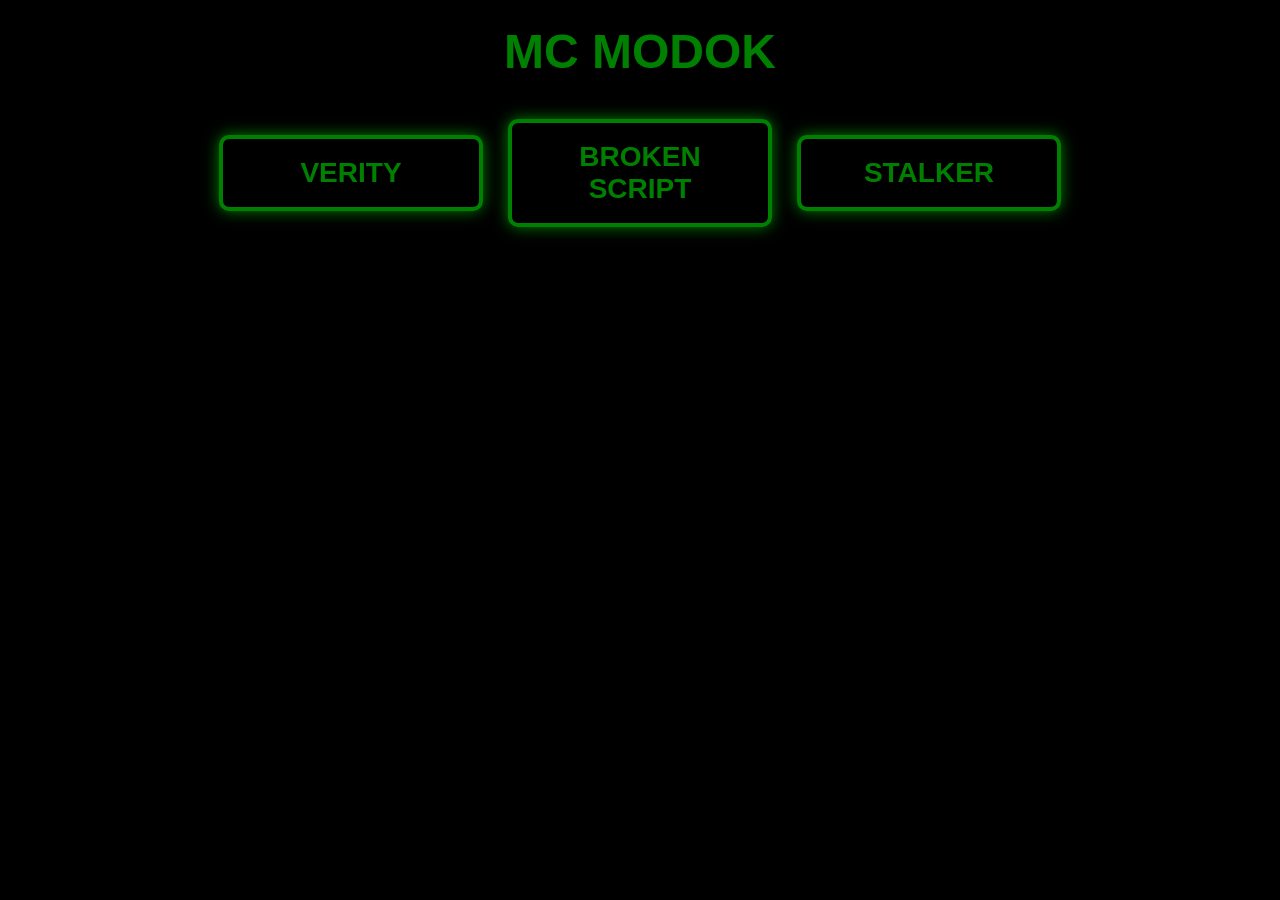
<file: index.html>
<!DOCTYPE html>
<html lang="en">
<head>
    <meta charset="UTF-8">
    <meta name="viewport" content="width=device-width, initial-scale=1.0">
    <link rel="stylesheet" href="style.css">
    <title>MC MODOK</title>
</head>
<body>
    <h1>MC MODOK</h1>

    <div id="buttons">

    <a id="verityBtn" href="verity.html">
    VERITY
    </a>

    <a id="brokenBtn" href="tbr.html">
    BROKEN SCRIPT
    </a>

    <a id="stalkerBtn" href="stalk.html">
    STALKER
    </a>

    </div>

</body>
</html>
</file>
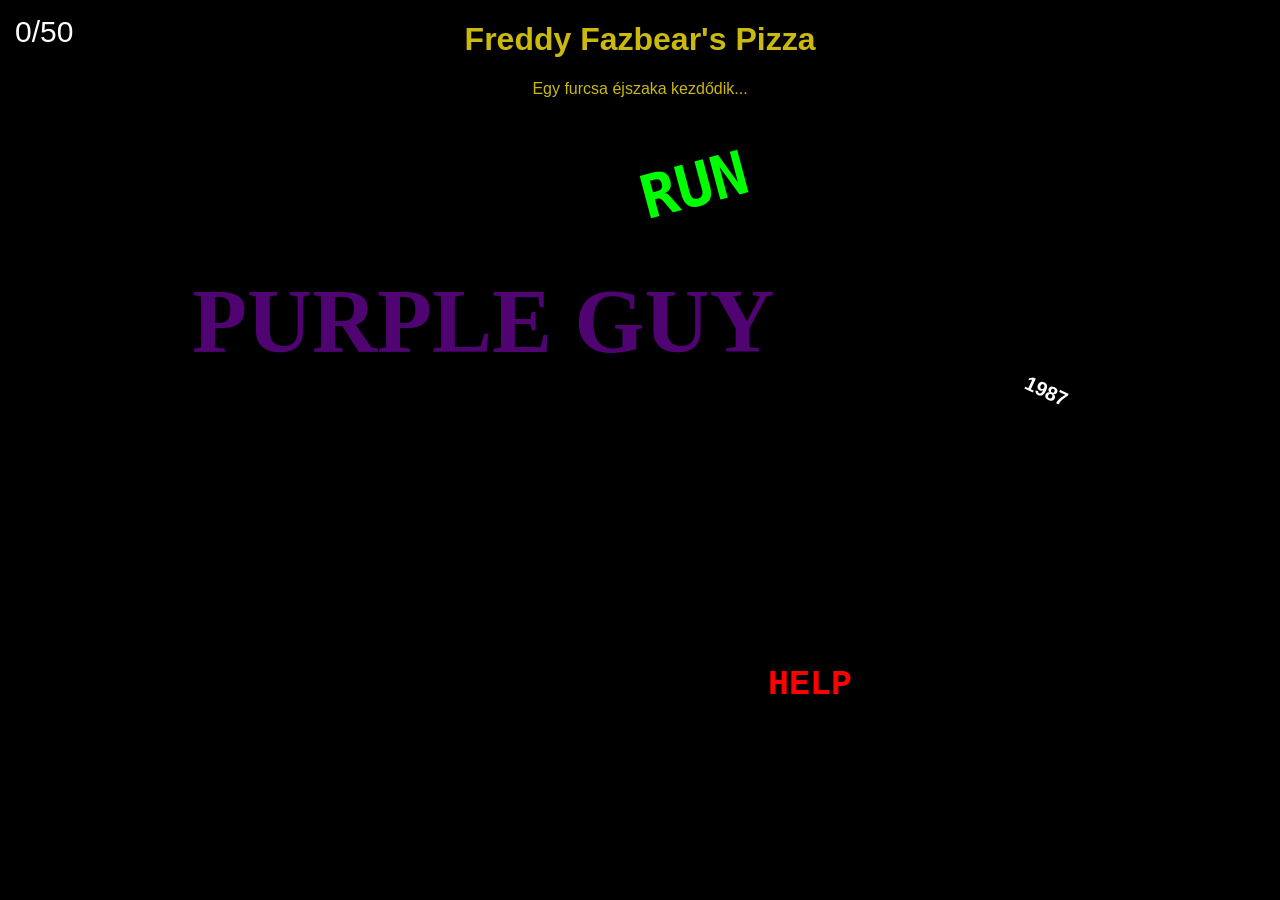
<file: fnaf.html>
<!DOCTYPE html>
<html lang="hu">

<head>

<meta charset="UTF-8">
<meta name="viewport" content="width=device-width, initial-scale=1.0">

<link rel="stylesheet" href="fnaf.css">

<title>FNAF</title>

<style>

body {
    background: black;
    color: white;
    text-align: center;
    font-family: Arial;
}


/* IT'S ME szöveg */

#itsme {

    display: none;
    position: fixed;
    inset: 0;

    background: black;
    color: white;

    font-size: 80px;
    font-weight: bold;

    justify-content: center;
    align-items: center;

    cursor: pointer;

}



/* Golden Freddy jumpscare */

#golden {

    display: none;

    position: fixed;
    inset: 0;

}


#golden img {

    width: 100%;
    height: 100%;

    object-fit: cover;

}

</style>

</head>


<body>

<div id="counter">0/50</div>

<h1 class="gold">Freddy Fazbear's Pizza</h1>

<p class="gold">
Egy furcsa éjszaka kezdődik...
</p>


<div class="glitch-text">

    <p class="text1" id="purpleGuy">PURPLE GUY</p>

    <p class="text2">HELP</p>

    <p class="text3">1987</p>

    <p class="text4">RUN</p>

</div>



<div id="itsme">

    IT'S ME

</div>



<div id="golden">

<img id="goldenImage" src="Gf2.jpg">

</div>



<audio id="jumpscareSound">

<source src="GOLDEN-JUPMSCARE.ogg" type="audio/mpeg">

</audio>


<div id="spring">

    <img src="spring.jpg">

</div>

<script>


const itsme = document.getElementById("itsme");
const golden = document.getElementById("golden");
const sound = document.getElementById("jumpscareSound");

const counter = document.getElementById("counter");
const purpleGuy = document.getElementById("purpleGuy");
const spring = document.getElementById("spring");




let clicks = 0;
let textSize = 20;


// 1 perc után megjelenik

setTimeout(()=>{


    itsme.style.display = "block";


    let startX = Math.random() * 80;
    let startY = Math.random() * 80;


    itsme.style.left = startX + "%";
    itsme.style.top = startY + "%";


    itsme.classList.add("shake");



    // lassan középre megy és nő

    setTimeout(()=>{


        itsme.style.left = "50%";
        itsme.style.top = "50%";

        itsme.style.transform = "translate(-50%, -50%)";

        itsme.style.fontSize = "120px";


    },500);



},60000);





// kattintások

itsme.addEventListener("click", ()=>{


clicks++;

counter.innerHTML = clicks + "/50";

// 45-től villogni kezd
if(clicks === 45){

    counter.classList.add("flash");

}



// első 20 kattintásig nő

if(clicks <= 20){

    textSize += 5;

    itsme.style.fontSize = textSize + "px";

}



// 49-nél megáll

if(clicks === 49){

    itsme.classList.remove("shake");

}




if(clicks === 50){

    counter.innerHTML = "50/50";
    counter.style.color = "red";

    counter.classList.remove("flash");
    counter.classList.add("flashFast");

}

// 51. kattintás
if(clicks === 51){

    counter.innerHTML = "YOU ARE DEAD";
}

if(clicks === 52){

    // Eltűnik a számláló
    counter.style.display = "none";

    itsme.style.display = "none";

    golden.style.display = "block";

    sound.currentTime = 0;
    sound.play();

    setTimeout(()=>{

        window.location.replace("tbr.html");

    },10000);

}


}


);

purpleGuy.addEventListener("click", ()=>{

    spring.style.display = "block";

    setTimeout(()=>{

        window.location.replace("tbr.html");

    },10000);


});

</script>


</body>

</html>
</file>
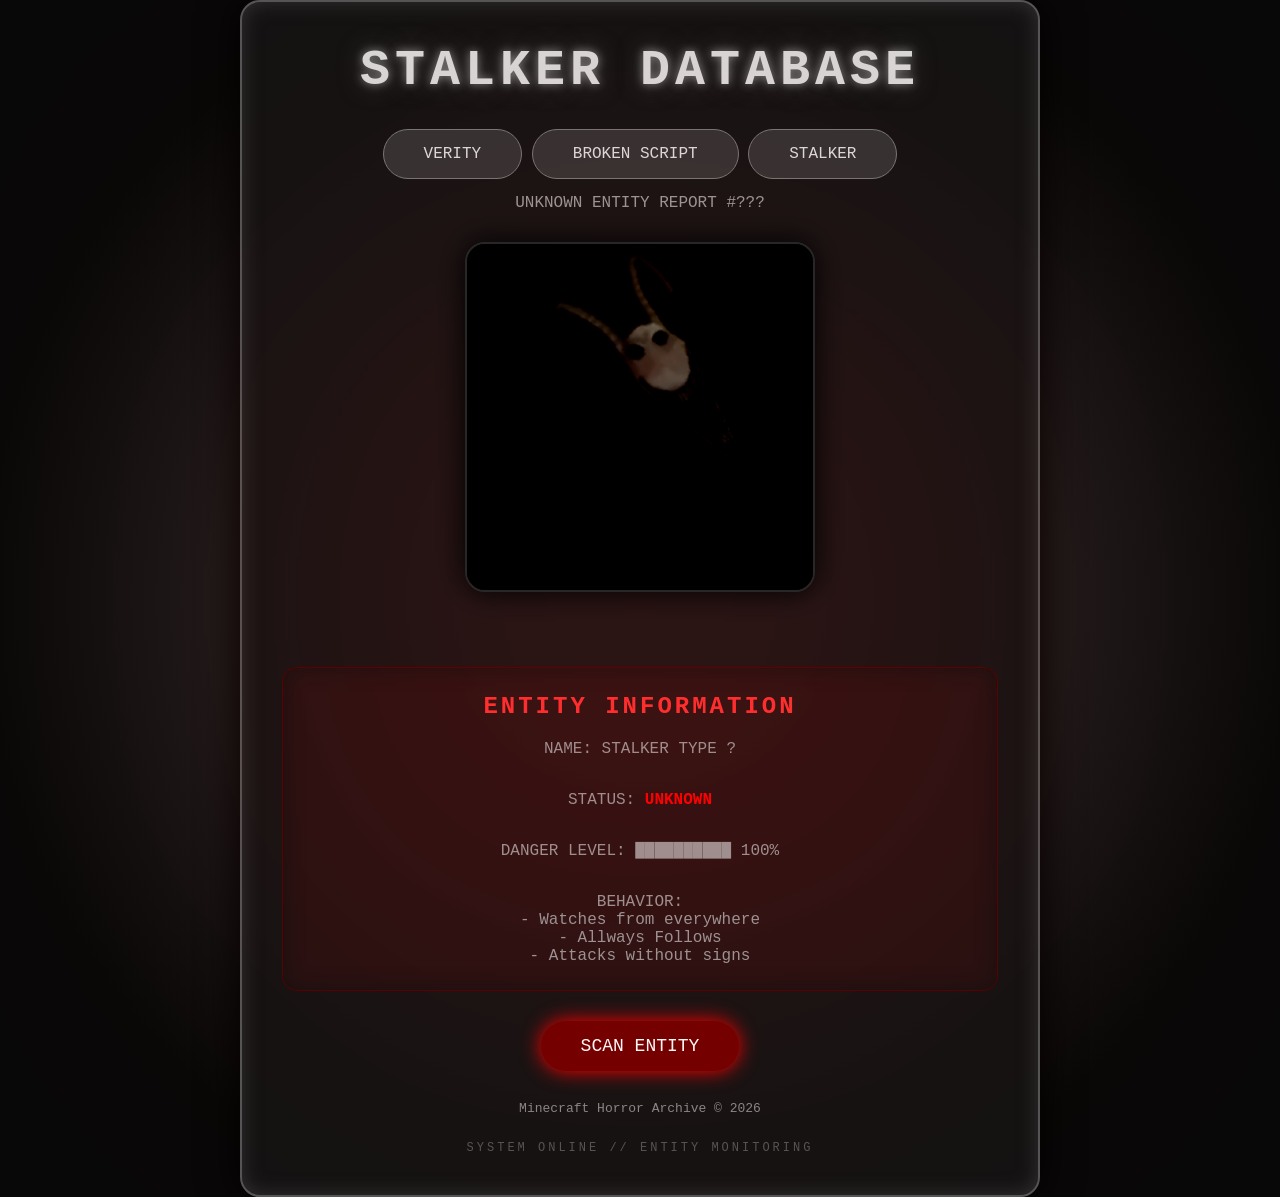
<file: stalk.html>
<!DOCTYPE html>
<html lang="hu">

<head>
<meta charset="UTF-8">
<link rel="stylesheet" href="stalk.css">
<title>STALKER DATABASE</title>



<style>





/* vörös fény effekt */

body::before{

    content:"";

    position:absolute;

    width:600px;
    height:600px;

    background:red;

    filter:blur(200px);

    opacity:0.15;

    animation:pulse 4s infinite;

}





@keyframes glitch{


0%{
transform:translate(0);
}


20%{
transform:translate(-3px,3px);
}


40%{
transform:translate(3px,-2px);
}


100%{
transform:translate(0);
}


}



/* kép */


.stalker{
filter:

brightness(0.7)
contrast(1.3);

}




/* adatlap */


.card{


margin-top:40px;


padding:25px;


border:

1px solid #550000;


background:

rgba(255,0,0,0.08);


border-radius:15px;


}


.card h2{


color:#ff3333;


margin-bottom:20px;


}

.status{


color:red;


font-weight:bold;


animation:blink 1s infinite;


}

@keyframes blink{


50%{
opacity:0.3;
}


}

/* gomb */


button{


margin-top:30px;


padding:15px 40px;


background:#700000;


color:white;


border:none;


border-radius:30px;


font-size:18px;


cursor:pointer;


box-shadow:0 0 20px red;


transition:.3s;


}



button:hover{


background:red;


transform:scale(1.1);


}



/* alsó szöveg */


.footer{


margin-top:30px;


font-size:13px;


color:#888;


}


</style>


</head>

<div id="houseScreen">
    <img src="kep.webp" alt="House">
</div>

<body>

<audio id="scareSound" src="hl2-stalker-scream.mp3" preload="auto"></audio>

<div class="container">


<h1>
STALKER DATABASE
</h1>

<div id="buttons">

<a id="verityBtn" href="verity.html">
VERITY
</a>

<a id="brokenBtn" href="tbr.html">
BROKEN SCRIPT
</a>

<a id="stalkerBtn" href="stalk.html">
STALKER
</a>

</div>

<p>
UNKNOWN ENTITY REPORT #???
</p>



<img class="stalker"
src="stalker2.1.png">



<div class="card">


<h2>
ENTITY INFORMATION
</h2>


<p>
NAME:
STALKER TYPE ?
</p>


<br>


<p>
STATUS:
<span class="status">
UNKNOWN
</span>
</p>


<br>


<p>
DANGER LEVEL:
██████████ 100%
</p>


<br>


<p>
BEHAVIOR:
<br>
- Watches from everywhere
<br>
- Allways Follows
<br>
- Attacks without signs

</p>


</div>



<button onclick="scan()">

SCAN ENTITY

</button>



<div class="footer">

Minecraft Horror Archive © 2026

</div>


</div>




<script>


function scan(){

alert(
"HE KNOWS EVERYTHING\n\nHE IS ALLWAYS WATCHING\n\nyour coordinates are:\nX:??? Y:??? Z:???\n\nHE IS COMING FOR YOU"
);

setTimeout(function(){

        document.querySelector(".container").classList.add("hideEverything");

        document.getElementById("houseScreen").style.display = "flex";

        var audio = document.getElementById("scareSound");
                audio.play().catch(function(error) {
                    console.log("Nem sikerült elindítani a hangot:", error);
                });

    }, 5000);

}



</script>



</body>

</html>
</file>
<file: style.css>
body{
    background-color: black;
    color: green;
    font-family: 'Gill Sans', 'Gill Sans MT', Calibri, 'Trebuchet MS', sans-serif;
    text-align: center;
}
h1{
    font-size: 3em;
    margin-top: 0.5em;
}

#buttons{

display:flex;

justify-content:center;

align-items:center;

gap:25px;

flex-wrap:wrap;

margin-top:40px;


}



#buttons a{


width:220px;

padding:18px;


background:black;


border:4px solid green;


border-radius:10px;


color:green;


text-align:center;

text-decoration:none;


font-size:28px;

font-weight:bold;


box-shadow:

0 0 15px green;


}





#buttons a:hover{


background:green;

color:black;


}
</file>
<file: fnaf.css>
.gold {
    color: rgb(204, 185, 14);
}

.glitch-text p {
    position: absolute;
    font-weight: bold;
}


/* nagy sárga szöveg */

.text1 {
    top: 20%;
    left: 15%;
    font-size: 90px;
    color: rgb(79, 4, 114);
    font-family: Impact;
}



/* piros kis szöveg */

.text2 {
    top: 70%;
    left: 60%;
    font-size: 35px;
    color: red;
    font-family: Courier New;
}



/* fehér eldugott szöveg */

.text3 {
    top: 40%;
    left: 80%;
    font-size: 20px;
    color: white;
    transform: rotate(25deg);
}



/* zöld hibás szöveg */

.text4 {
    top: 10%;
    left: 50%;
    font-size: 60px;
    color: lime;
    font-family: monospace;
    transform: rotate(-15deg);
}

.glitch {
    animation: glitch 0.2s infinite;
}


@keyframes glitch {

    0% {
        transform: translate(0);
    }

    25% {
        transform: translate(5px,-3px);
    }

    50% {
        transform: translate(-5px,3px);
    }

    75% {
        transform: translate(3px,5px);
    }

    100% {
        transform: translate(0);
    }

}

#itsme{

    display:none;
    position:fixed;

    background:transparent;

    color:white;

    font-size:20px;

    font-weight:bold;

    cursor:pointer;

    z-index:10;

    width: auto;
    height: auto;

    transition:
    top 3s ease-in-out,
    left 3s ease-in-out,
    font-size 3s ease-in-out;

}


.shake {

    animation: shake 0.1s infinite;

}


@keyframes shake {

    0% {
        transform: translate(0,0);
    }

    25% {
        transform: translate(5px,-5px);
    }

    50% {
        transform: translate(-5px,5px);
    }

    75% {
        transform: translate(5px,5px);
    }

    100% {
        transform: translate(0,0);
    }

}

@keyframes moveGlitch {

0% {
    transform: translate(0,0);
}

25% {
    transform: translate(80px,30px);
}

50% {
    transform: translate(-40px,100px);
}

75% {
    transform: translate(50px,-40px);
}

100% {
    transform: translate(0,0);
}

}


#itsme.move {

    animation: moveGlitch 4s infinite;

}

#counter{

    position:fixed;
    top:15px;
    left:15px;

    color:white;
    font-size:30px;
    font-family:Arial;

    z-index:999;

}

#spring{

    display:none;
    position:fixed;
    inset:0;
    z-index:9999;

}

#spring img{

    width:100%;
    height:100%;
    object-fit:cover;

}

@keyframes flash{

    0%{
        opacity:1;
    }

    50%{
        opacity:0;
    }

    100%{
        opacity:1;
    }

}

.flash{

    animation: flash 0.6s infinite;

}

.flashFast{

    animation: flash 0.2s infinite;

}
</file>
<file: stalk.css>
/* =====================================
   STALKER DATABASE - DARK GREY THEME
   ===================================== */


*{

    margin:0;
    padding:0;
    box-sizing:border-box;

}



body{

    min-height:100vh;

    display:flex;
    justify-content:center;
    align-items:center;


    background:

    radial-gradient(circle,#3b3b3b,#080808 75%);


    color:#d0d0d0;

    font-family:
    "Courier New",
    monospace;



}



/* háttér köd/fény effekt */

body::before{

    content:"";

    position:absolute;

    width:600px;
    height:600px;


    background:#888;


    filter:blur(180px);


    opacity:0.12;


    animation:fog 5s infinite alternate;


}



@keyframes fog{


from{

transform:scale(1);

}


to{

transform:scale(1.3);

}


}



/* fő ablak */


.container{


    width:90%;

    max-width:800px;


    padding:40px;


    text-align:center;


    background:

    rgba(20,20,20,0.92);


    border:

    2px solid #555;


    border-radius:20px;


    box-shadow:

    0 0 40px #000,
    inset 0 0 20px #333;


}



/* cím */


h1{


    font-size:50px;


    color:#d8d8d8;


    letter-spacing:5px;


    text-shadow:

    0 0 10px #888,
    0 0 25px #444;


    animation:glitch 2s infinite;


}



@keyframes glitch{


0%{

transform:translate(0);

}


20%{

transform:translate(-2px,2px);

}


40%{

transform:translate(2px,-2px);

}


60%{

transform:translate(0);

}


}



/* alcím */


p{


    color:#999;

    margin-top:15px;


}



/* kép */


.stalker{


    width:350px;

    max-width:90%;


    margin:30px;


    border-radius:20px;


    filter:

    grayscale(80%)
    contrast(130%);



    border:

    2px solid #555;


    box-shadow:


    0 0 30px #222;



    transition:.5s;


}



.stalker:hover{


    transform:scale(1.08);


    filter:

    grayscale(20%);


    box-shadow:

    0 0 40px #777;


}



/* adatlap kártya */


.card{


    margin-top:30px;


    padding:25px;


    background:

    rgba(80,80,80,0.15);



    border:

    1px solid #555;


    border-radius:15px;



    box-shadow:

    inset 0 0 20px #111;


}



.card h2{


    color:#bbb;


    margin-bottom:20px;


    letter-spacing:3px;


}



/* veszély jelzés */


.danger{


    color:#b33;


    font-weight:bold;


    animation:warning 1s infinite;


}



@keyframes warning{


50%{

opacity:.3;

}


}



/* gombok / linkek */


button,
a{


    display:inline-block;


    margin-top:30px;


    padding:15px 40px;


    background:#333;


    color:#ddd;


    border:


    1px solid #777;


    border-radius:25px;


    text-decoration:none;


    cursor:pointer;


    font-family:inherit;


    transition:.3s;


}



button:hover,
a:hover{


    background:#666;


    color:white;


    box-shadow:

    0 0 20px #888;


    transform:scale(1.05);


}



/* alsó információ */


.footer{


    margin-top:30px;


    color:#666;


    font-size:13px;


}



/* terminál vonalak */


.container::after{


    content:

    "SYSTEM ONLINE // ENTITY MONITORING";


    display:block;


    margin-top:25px;


    color:#555;


    font-size:12px;


    letter-spacing:3px;


}

#houseScreen{
    position:fixed;
    inset:0;
    background:black;
    display:none;
    justify-content:center;
    align-items:center;
    z-index:9999;
}

#houseScreen img{
    max-width:100%;
    max-height:100%;
}

.hideEverything{
    display:none !important;
}
</file>
